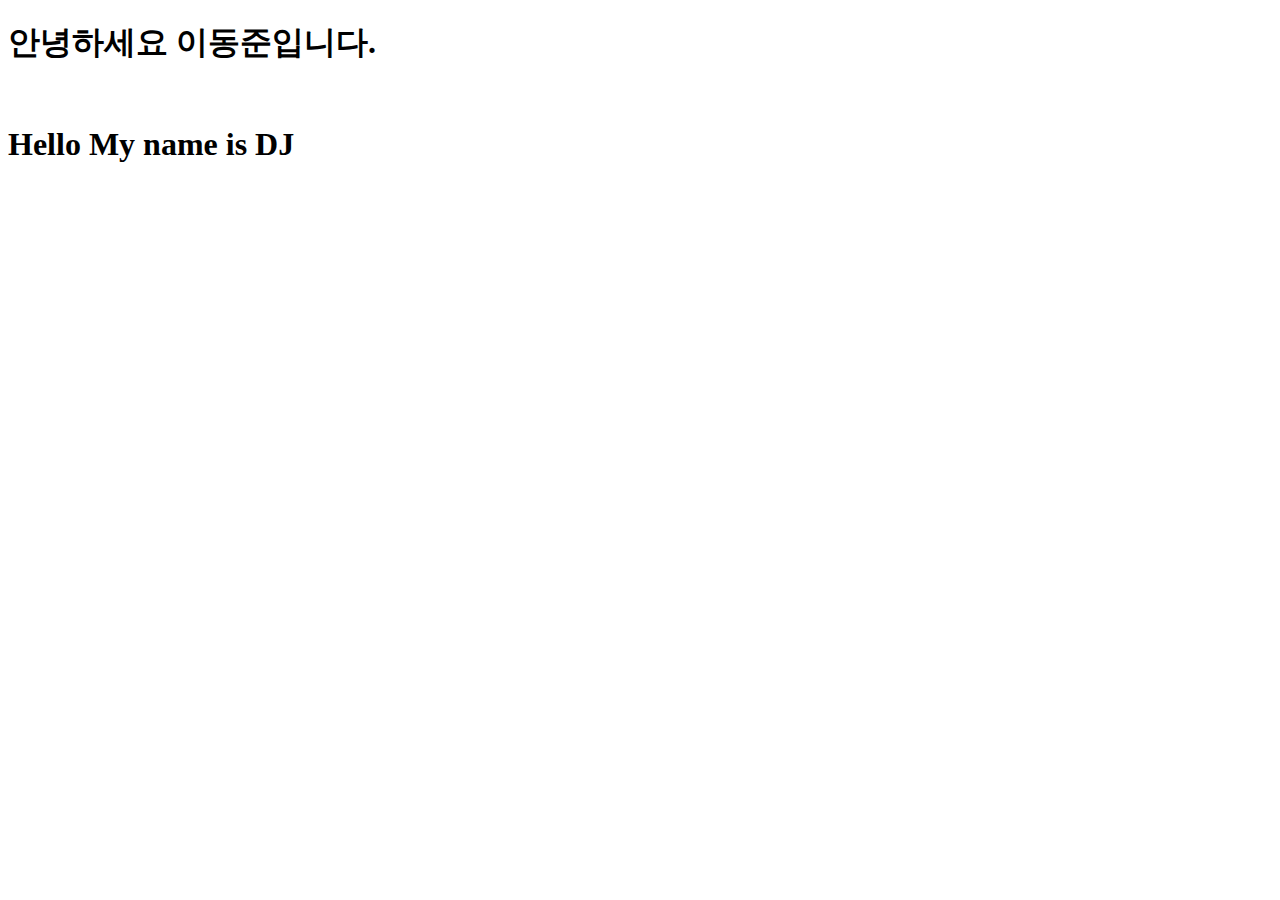
<file: index.html>
<!DOCTYPE html>
<html lang="en">
<head>
  <meta charset="UTF-8">
  <meta http-equiv="X-UA-Compatible" content="IE=edge">
  <meta name="viewport" content="width=device-width, initial-scale=1.0">
  <title>Document</title>
</head>
<body>
  <h1>안녕하세요 이동준입니다.</h1>
    <br>
  <h1>Hello My name is DJ</h1>
</body>
</html>
</file>
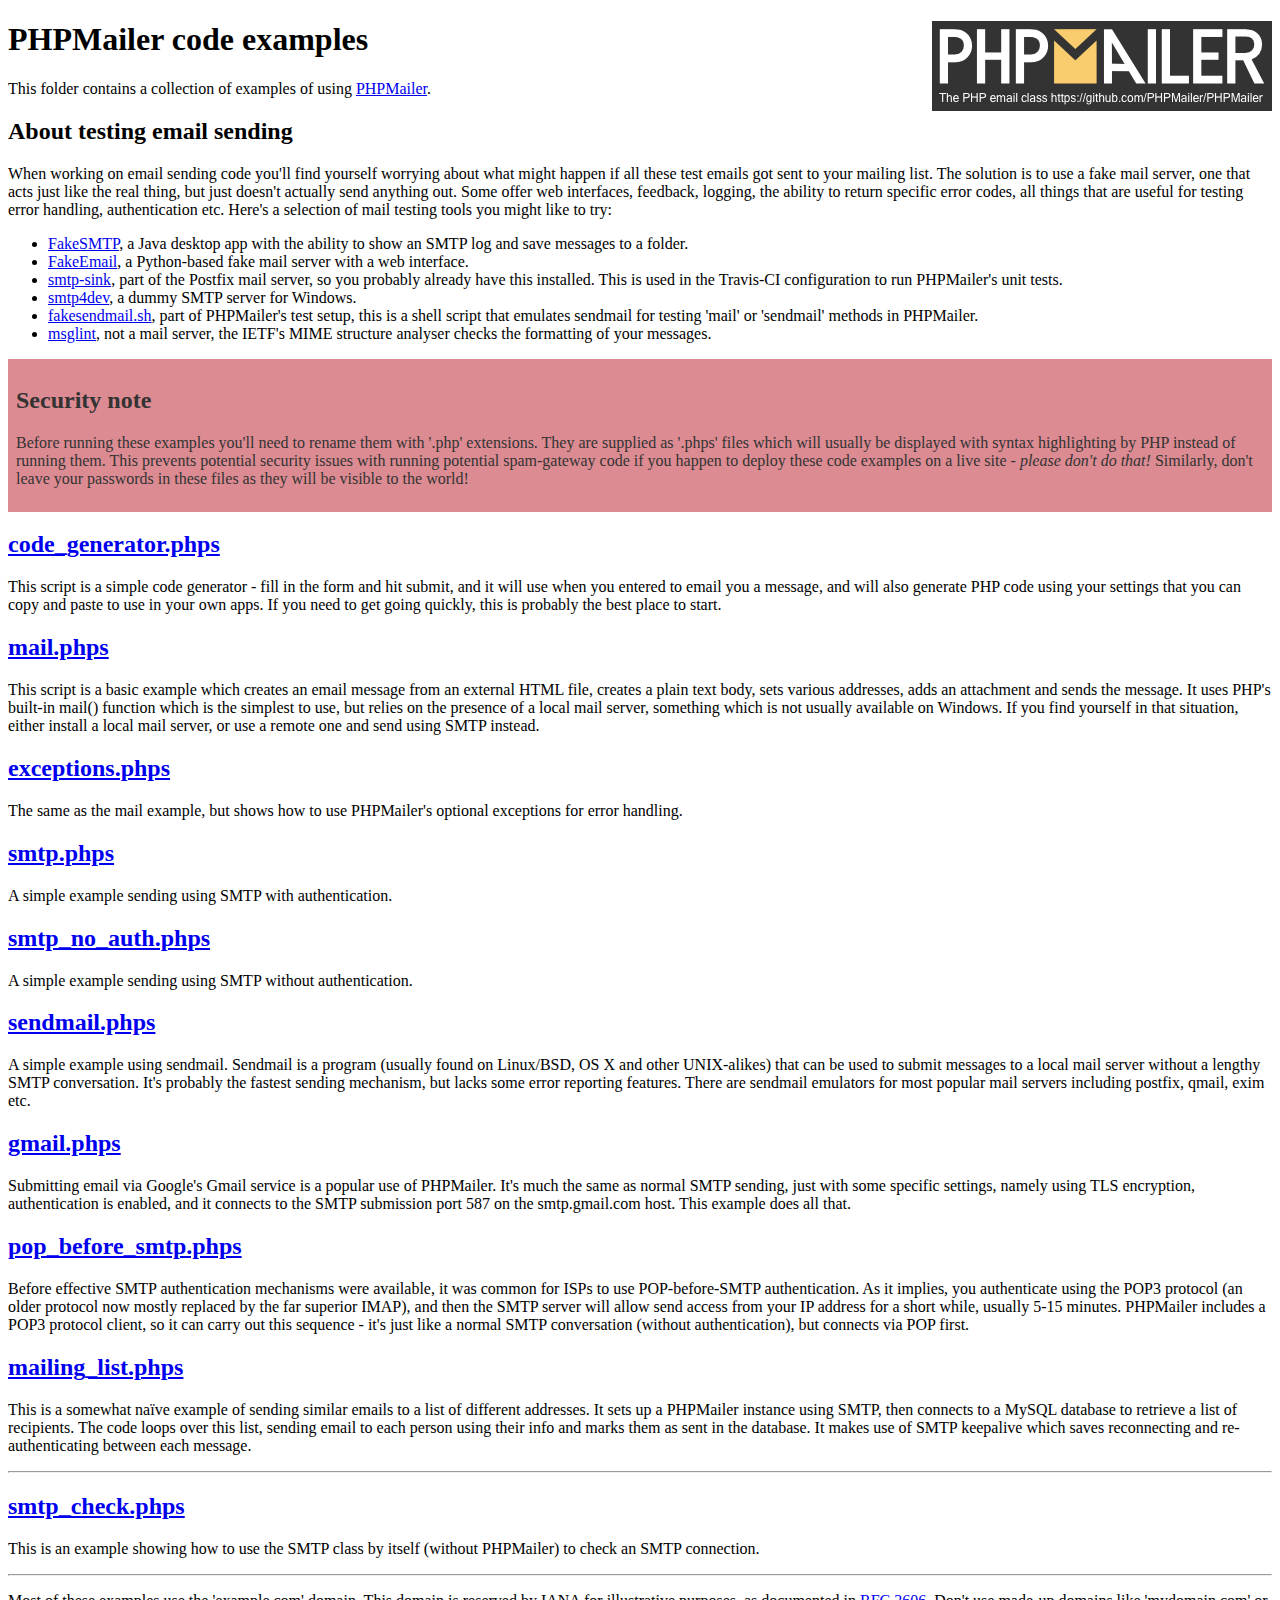
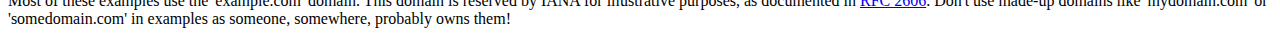
<file: html학습/gnuboard-gnuboard5-5.4.2.4-0-g6cc2bfd (1)/gnuboard-gnuboard5-6cc2bfd/plugin/PHPMailer/examples/index.html>
<!DOCTYPE html>
<html>
<head>
	<meta charset="UTF-8">
	<title>PHPMailer Examples</title>
</head>
<body>
<h1>PHPMailer code examples<a href="https://github.com/PHPMailer/PHPMailer"><img src="images/phpmailer.png" style="float:right; border:0;" alt="PHPMailer logo"></a></h1>
<p>This folder contains a collection of examples of using <a href="https://github.com/PHPMailer/PHPMailer">PHPMailer</a>.</p>
<h2>About testing email sending</h2>
<p>When working on email sending code you'll find yourself worrying about what might happen if all these test emails got sent to your mailing list. The solution is to use a fake mail server, one that acts just like the real thing, but just doesn't actually send anything out. Some offer web interfaces, feedback, logging, the ability to return specific error codes, all things that are useful for testing error handling, authentication etc. Here's a selection of mail testing tools you might like to try:</p>
<ul>
  <li><a href="https://github.com/Nilhcem/FakeSMTP">FakeSMTP</a>, a Java desktop app with the ability to show an SMTP log and save messages to a folder. </li>
  <li><a href="https://github.com/isotoma/FakeEmail">FakeEmail</a>, a Python-based fake mail server with a web interface.</li>
  <li><a href="http://www.postfix.org/smtp-sink.1.html">smtp-sink</a>, part of the Postfix mail server, so you probably already have this installed. This is used in the Travis-CI configuration to run PHPMailer's unit tests.</li>
  <li><a href="http://smtp4dev.codeplex.com">smtp4dev</a>, a dummy SMTP server for Windows.</li>
  <li><a href="https://github.com/PHPMailer/PHPMailer/blob/master/test/fakesendmail.sh">fakesendmail.sh</a>, part of PHPMailer's test setup, this is a shell script that emulates sendmail for testing 'mail' or 'sendmail' methods in PHPMailer.</li>
  <li><a href="http://tools.ietf.org/tools/msglint/">msglint</a>, not a mail server, the IETF's MIME structure analyser checks the formatting of your messages.</li>
</ul>
<div style="padding: 8px; color: #333333; background-color: #dc8b92">
<h2>Security note</h2>
<p>Before running these examples you'll need to rename them with '.php' extensions. They are supplied as '.phps' files which will usually be displayed with syntax highlighting by PHP instead of running them. This prevents potential security issues with running potential spam-gateway code if you happen to deploy these code examples on a live site - <em>please don't do that!</em> Similarly, don't leave your passwords in these files as they will be visible to the world!</p>
</div>
<h2><a href="code_generator.phps">code_generator.phps</a></h2>
<p>This script is a simple code generator - fill in the form and hit submit, and it will use when you entered to email you a message, and will also generate PHP code using your settings that you can copy and paste to use in your own apps. If you need to get going quickly, this is probably the best place to start.</p>
<h2><a href="mail.phps">mail.phps</a></h2>
<p>This script is a basic example which creates an email message from an external HTML file, creates a plain text body, sets various addresses, adds an attachment and sends the message. It uses PHP's built-in mail() function which is the simplest to use, but relies on the presence of a local mail server, something which is not usually available on Windows. If you find yourself in that situation, either install a local mail server, or use a remote one and send using SMTP instead.</p>
<h2><a href="exceptions.phps">exceptions.phps</a></h2>
<p>The same as the mail example, but shows how to use PHPMailer's optional exceptions for error handling.</p>
<h2><a href="smtp.phps">smtp.phps</a></h2>
<p>A simple example sending using SMTP with authentication.</p>
<h2><a href="smtp_no_auth.phps">smtp_no_auth.phps</a></h2>
<p>A simple example sending using SMTP without authentication.</p>
<h2><a href="sendmail.phps">sendmail.phps</a></h2>
<p>A simple example using sendmail. Sendmail is a program (usually found on Linux/BSD, OS X and other UNIX-alikes) that can be used to submit messages to a local mail server without a lengthy SMTP conversation. It's probably the fastest sending mechanism, but lacks some error reporting features. There are sendmail emulators for most popular mail servers including postfix, qmail, exim etc.</p>
<h2><a href="gmail.phps">gmail.phps</a></h2>
<p>Submitting email via Google's Gmail service is a popular use of PHPMailer. It's much the same as normal SMTP sending, just with some specific settings, namely using TLS encryption, authentication is enabled, and it connects to the SMTP submission port 587 on the smtp.gmail.com host. This example does all that.</p>
<h2><a href="pop_before_smtp.phps">pop_before_smtp.phps</a></h2>
<p>Before effective SMTP authentication mechanisms were available, it was common for ISPs to use POP-before-SMTP authentication. As it implies, you authenticate using the POP3 protocol (an older protocol now mostly replaced by the far superior IMAP), and then the SMTP server will allow send access from your IP address for a short while, usually 5-15 minutes. PHPMailer includes a POP3 protocol client, so it can carry out this sequence - it's just like a normal SMTP conversation (without authentication), but connects via POP first.</p>
<h2><a href="mailing_list.phps">mailing_list.phps</a></h2>
<p>This is a somewhat naïve example of sending similar emails to a list of different addresses. It sets up a PHPMailer instance using SMTP, then connects to a MySQL database to retrieve a list of recipients. The code loops over this list, sending email to each person using their info and marks them as sent in the database. It makes use of SMTP keepalive which saves reconnecting and re-authenticating between each message.</p>
<hr>
<h2><a href="smtp_check.phps">smtp_check.phps</a></h2>
<p>This is an example showing how to use the SMTP class by itself (without PHPMailer) to check an SMTP connection.</p>
<hr>
<p>Most of these examples use the 'example.com' domain. This domain is reserved by IANA for illustrative purposes, as documented in <a href="http://tools.ietf.org/html/rfc2606">RFC 2606</a>. Don't use made-up domains like 'mydomain.com' or 'somedomain.com' in examples as someone, somewhere, probably owns them!</p>
</body>
</html>
</file>
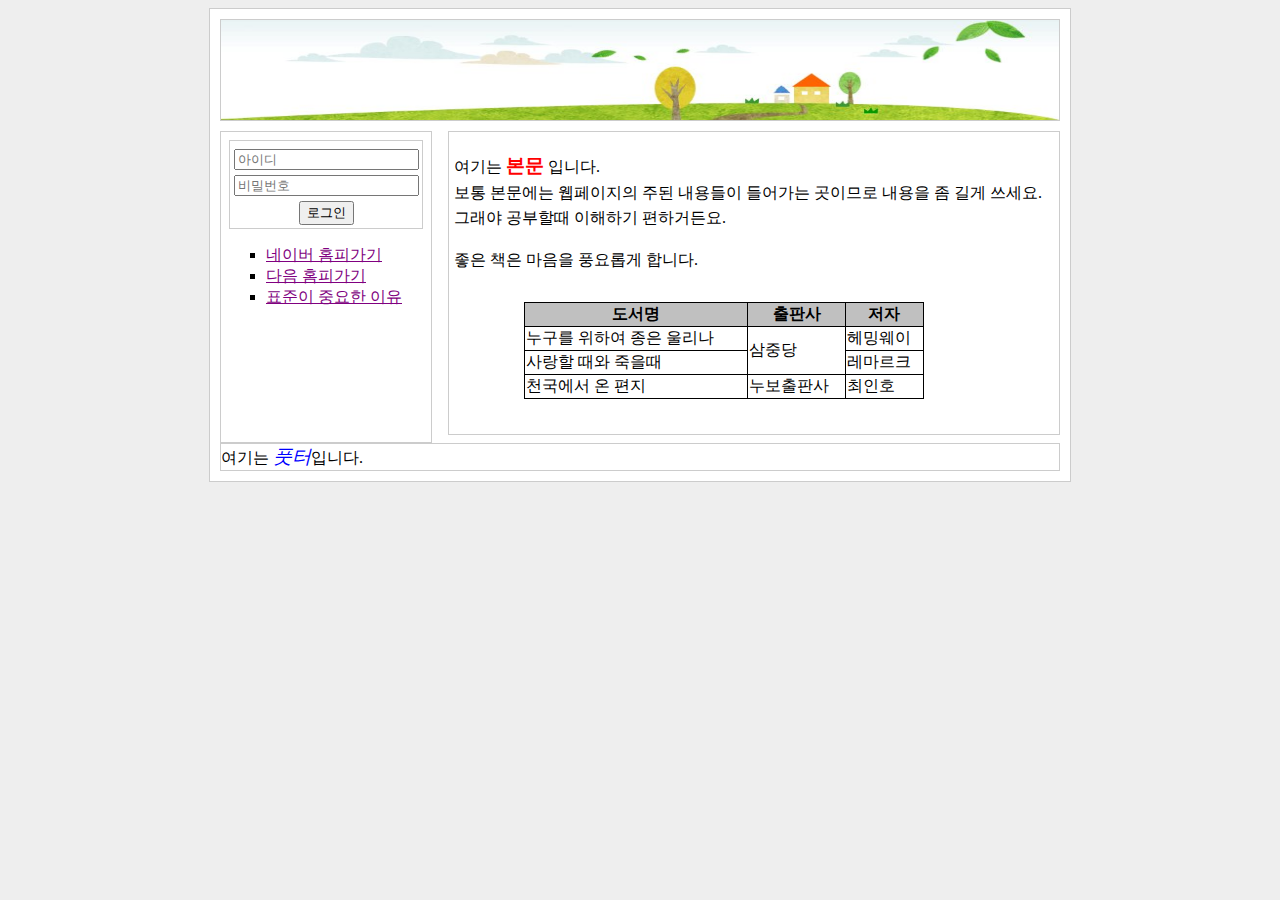
<file: html학습/lesson.html>
<!doctype html>
<html lang="ko"
<head>
<meta charset="utf-8">
<title> 내 홈페이지</title>
    <link rel="stylesheet" type="text/css"href="style.css"/>
    <link rel="stylesheet" type="text/css" href="layout.css"/>
</head>
<body>
<div id= "wrapper">
    <div id="header">
       
    </div>
    <div id="contents">
    <p>여기는 <strong>본문</strong>  입니다.<br>
    보통 본문에는 웹페이지의 주된 내용들이 들어가는 곳이므로
    내용을 좀 길게 쓰세요. 그래야 공부할때 이해하기 편하거든요.
    </p>
    <p> 좋은 책은 마음을 풍요롭게 합니다.</p>
    
    <ul>
    <table>
        <tr>
            <th>도서명</th>
            <th>출판사</th>
            <th>저자</th>
    </tr>
    <tr>
        <td>누구를 위하여 종은 울리나</td>
        <td rowspan="2">삼중당</td>
        <td>헤밍웨이</td>
    </tr>
    <tr>
        <td>사랑할 때와 죽을때</td>
        <td>레마르크</td>
        </tr>
    <tr>
        <td>천국에서 온 편지</td>
        <td>누보출판사</td>
        <td>최인호</td>
    </tr>
    </table>
    </ul>
    </div>
    <div id="side">
    <form method="post" action="page1.html" class="login">
        <input type="text name="uid" placeholder="아이디" required><br>
        <input type="password" name="pass" placeholder="비밀번호" required><br>
        <input type="submit" name="submit" value="로그인">
        
    </form>
    <ul>
    <li><a href="http://www.naver.com">네이버 홈피가기</a></li>
    <li><a href="http://www.daum.net">다음 홈피가기</a></li>
    <li><a href="./page1.html">표준이 중요한 이유</a></li>
    </ul>
    </div>
    <div id="footer">
    여기는 <em>풋터</em>입니다.
    </div>
    </div>
</body>
</html>
</file>
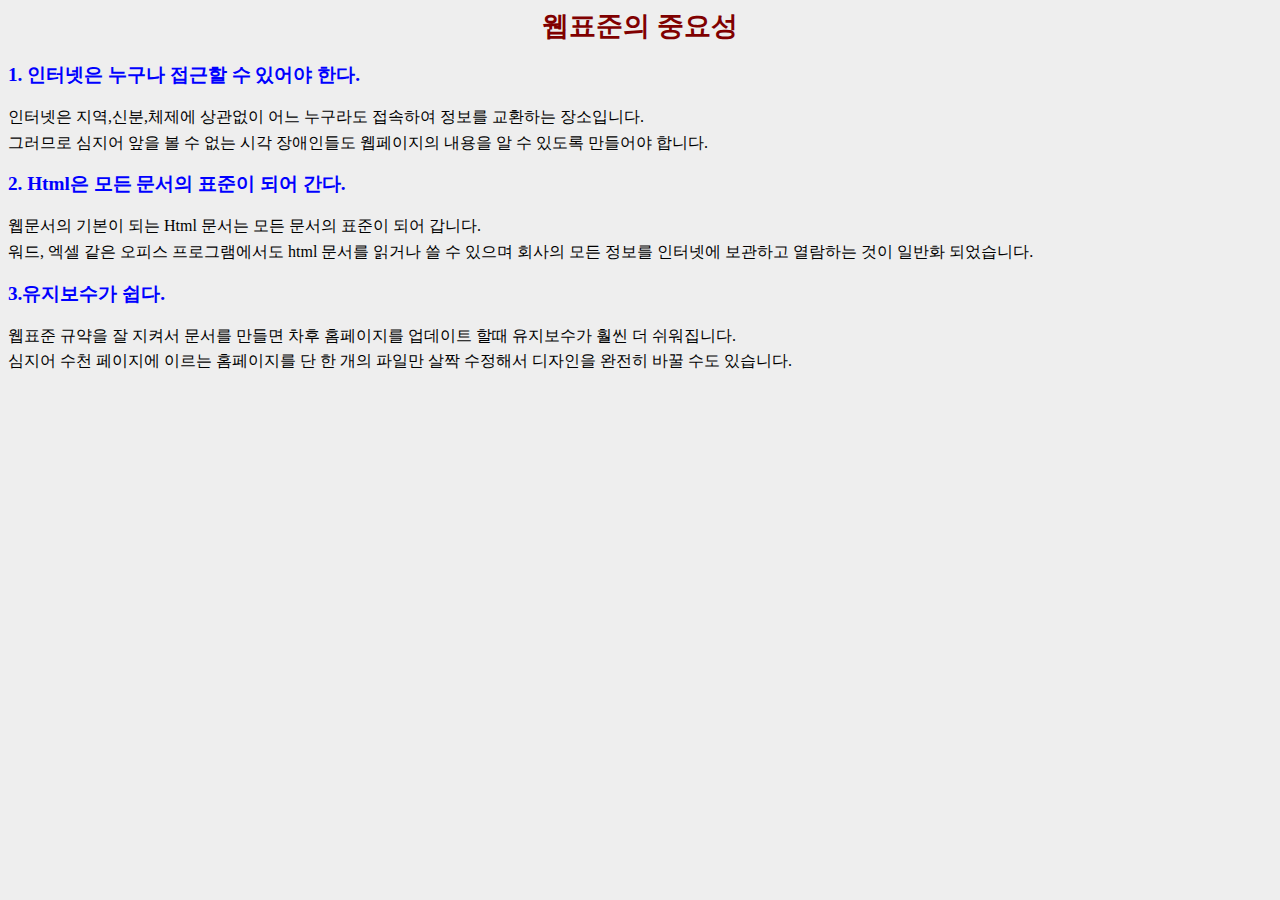
<file: html학습/page1.html>
<html>
<head>
    <style>
    html {
    font-family: "맑은고딕",굴림 ;
    font-size: 16px ;
    background-color: #eeeeee;
    }
    h1,h2{
        font-family:바탕;
    }
    h1 {
    font-size: 1.7rem ;
    text-align: center;
    color:maroon;
    }
    h2{
    font-size:120% ;
    color:blue;
    }
    p{
        line-height:160%;
        
    }
    </style>
</head>
<body>
<h1>웹표준의 중요성</h1>

<h2>1. 인터넷은 누구나 접근할 수 있어야 한다.</h2>
<p>인터넷은 지역,신분,체제에 상관없이 어느 누구라도 접속하여 정보를
교환하는 장소입니다.<br>
그러므로 심지어 앞을 볼 수 없는 시각 장애인들도 웹페이지의 내용을
알 수 있도록 만들어야 합니다. </p>

<h2>2. Html은 모든 문서의 표준이 되어 간다.</h2>
<p>웹문서의 기본이 되는 Html 문서는 모든 문서의 표준이 되어 갑니다.<br>
워드, 엑셀 같은 오피스 프로그램에서도 html 문서를 읽거나 쓸 수 있으며
회사의 모든 정보를 인터넷에 보관하고 열람하는 것이 일반화 되었습니다.</p>

<h2>3.유지보수가 쉽다.</h2>
<p>웹표준 규약을 잘 지켜서 문서를 만들면 차후 홈페이지를 업데이트 할때 유지보수가
훨씬 더 쉬워집니다.<br>
심지어 수천 페이지에 이르는 홈페이지를 단 한 개의 파일만 살짝 수정해서
디자인을 완전히 바꿀 수도 있습니다.</p>

<!-- 2020.4.28 작성 -->

</body>
</html>
</file>
<file: html학습/style.css>
html {
    font-family: "맑은고딕",굴림 ;
    font-size: 16px ;
    background-color: #eeeeee;
    }
   
    h1,h2{
        font-family:바탕;
    }
    h1 {
    font-size: 1.7rem ;
    text-align: center;
    color:maroon;
    }
    h2{
    font-size:120% ;
    color:blue;
    }
    p{
        line-height:160%;
        
    }
    strong {
        color:red;
        font-weight: bold;
        font-size: 1.2rem;
        
        }
    em {
    color: blue;
    font-style: italic;
    font-size: 1.2rem;
    
    }
    ul {
        list-style: square;
        }
   .author{
   color: blue;
   font-weight:bold;
   }
   a:link {
    color:purple;
    text-decoration: underline;
    }
    
    a:visited {
        color:green;
        text-decoration:none;
        }
    table {
        border: 1px solid black;
        border-collapse: collapse;
        width:400px;
        margin: 30px;
        }
    td,th{
        border:1px solid black;
        
        }
    th {
        background: silver;
       }
</file>
<file: html학습/layout.css>
#wrapper {
    margin: auto;
    width: 840px;
    padding: 10px;
    border: 1px solid #ccc;
    background-color: white;
}
#header{
   background-image: url(./image/top.jpg);
   background-size:100% 100%;
    border:1px solid #ccc;
    height: 100px;
    
    }
 #contents{
  border:1px solid #ccc;
 width: 600px;
 float: right;
 margin-top:10px;
 padding:5px;
 }
 #side {
  border:1px solid #ccc;
 width: 200px;
 height:300px;
  margin-top:10px;
 padding:5px;
 }
 #footer{
     clear:both;
  border:1px solid #ccc;
 }
 .login{
    text-align: center;
    border: 1px solid #ccc;
    margin:3px;
    padding: 3px;
    
    }
.login > input {
margin-top:5px;

}
</file>
